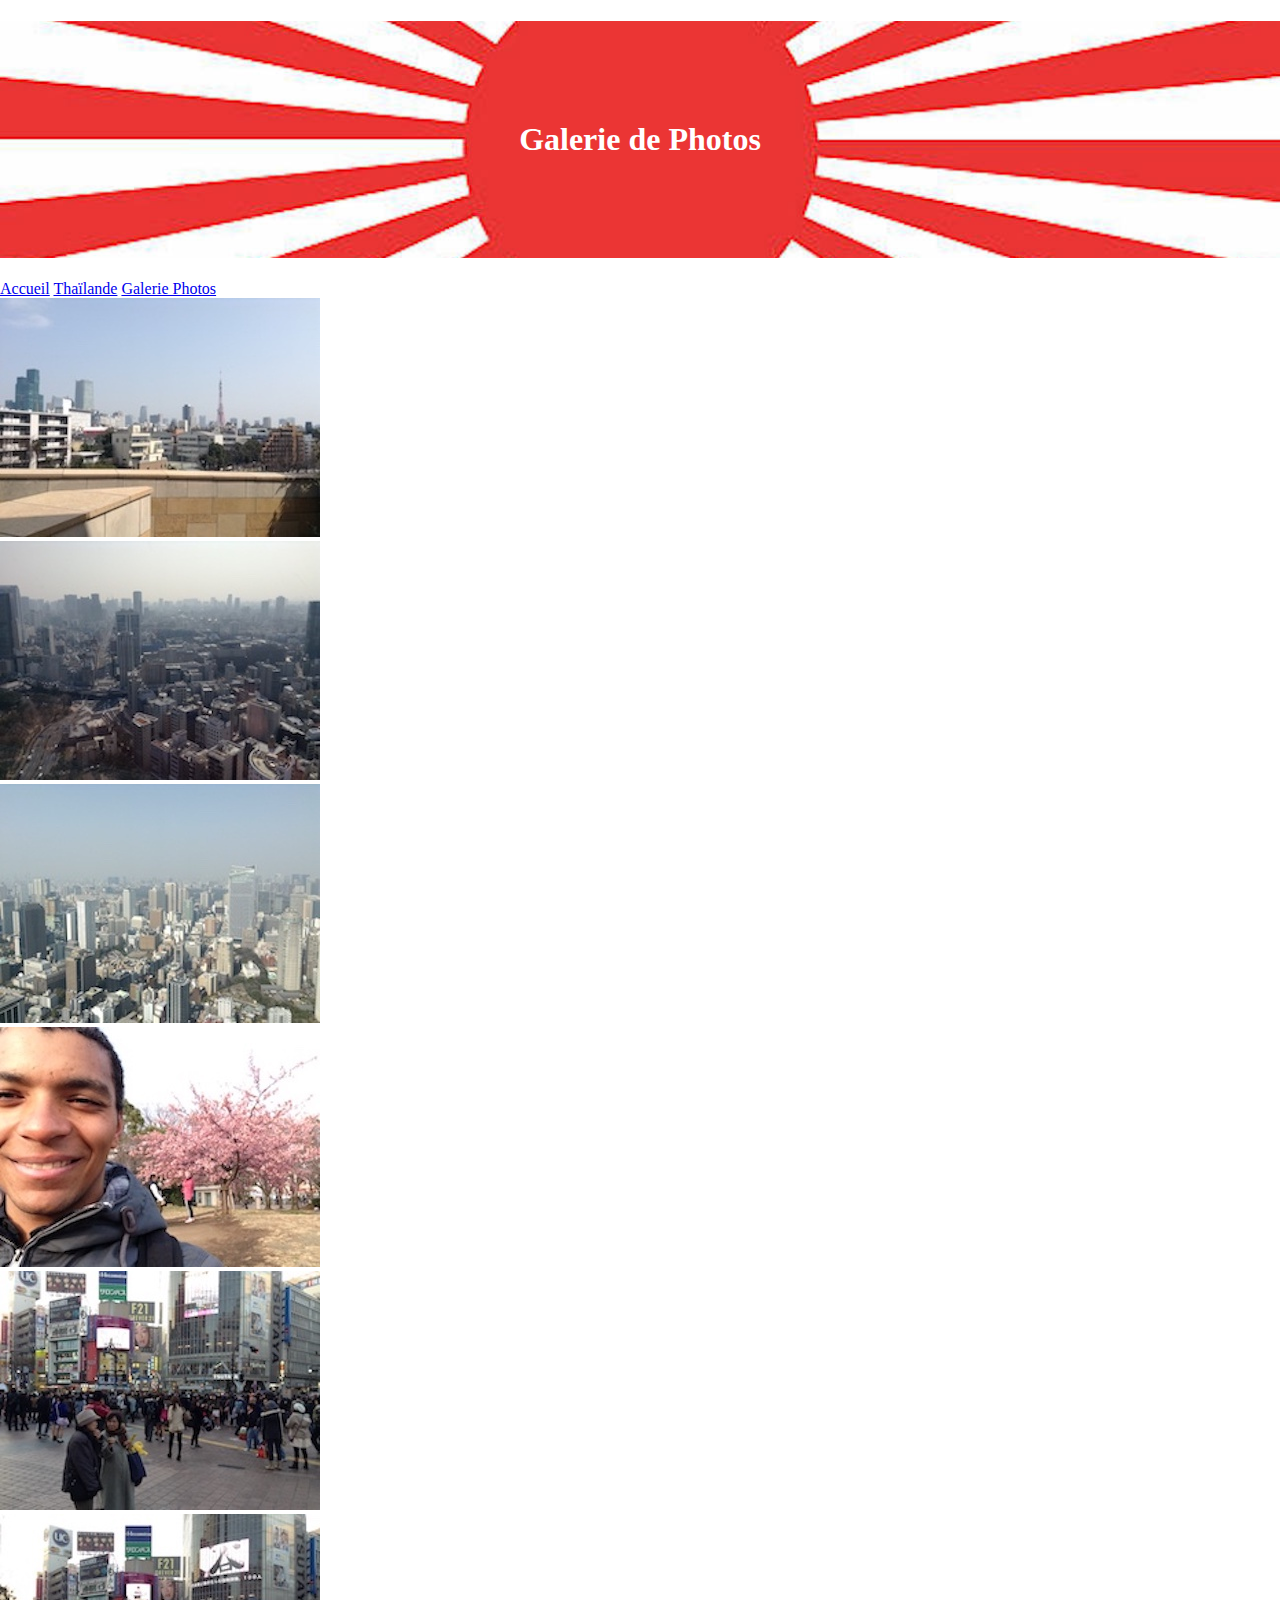
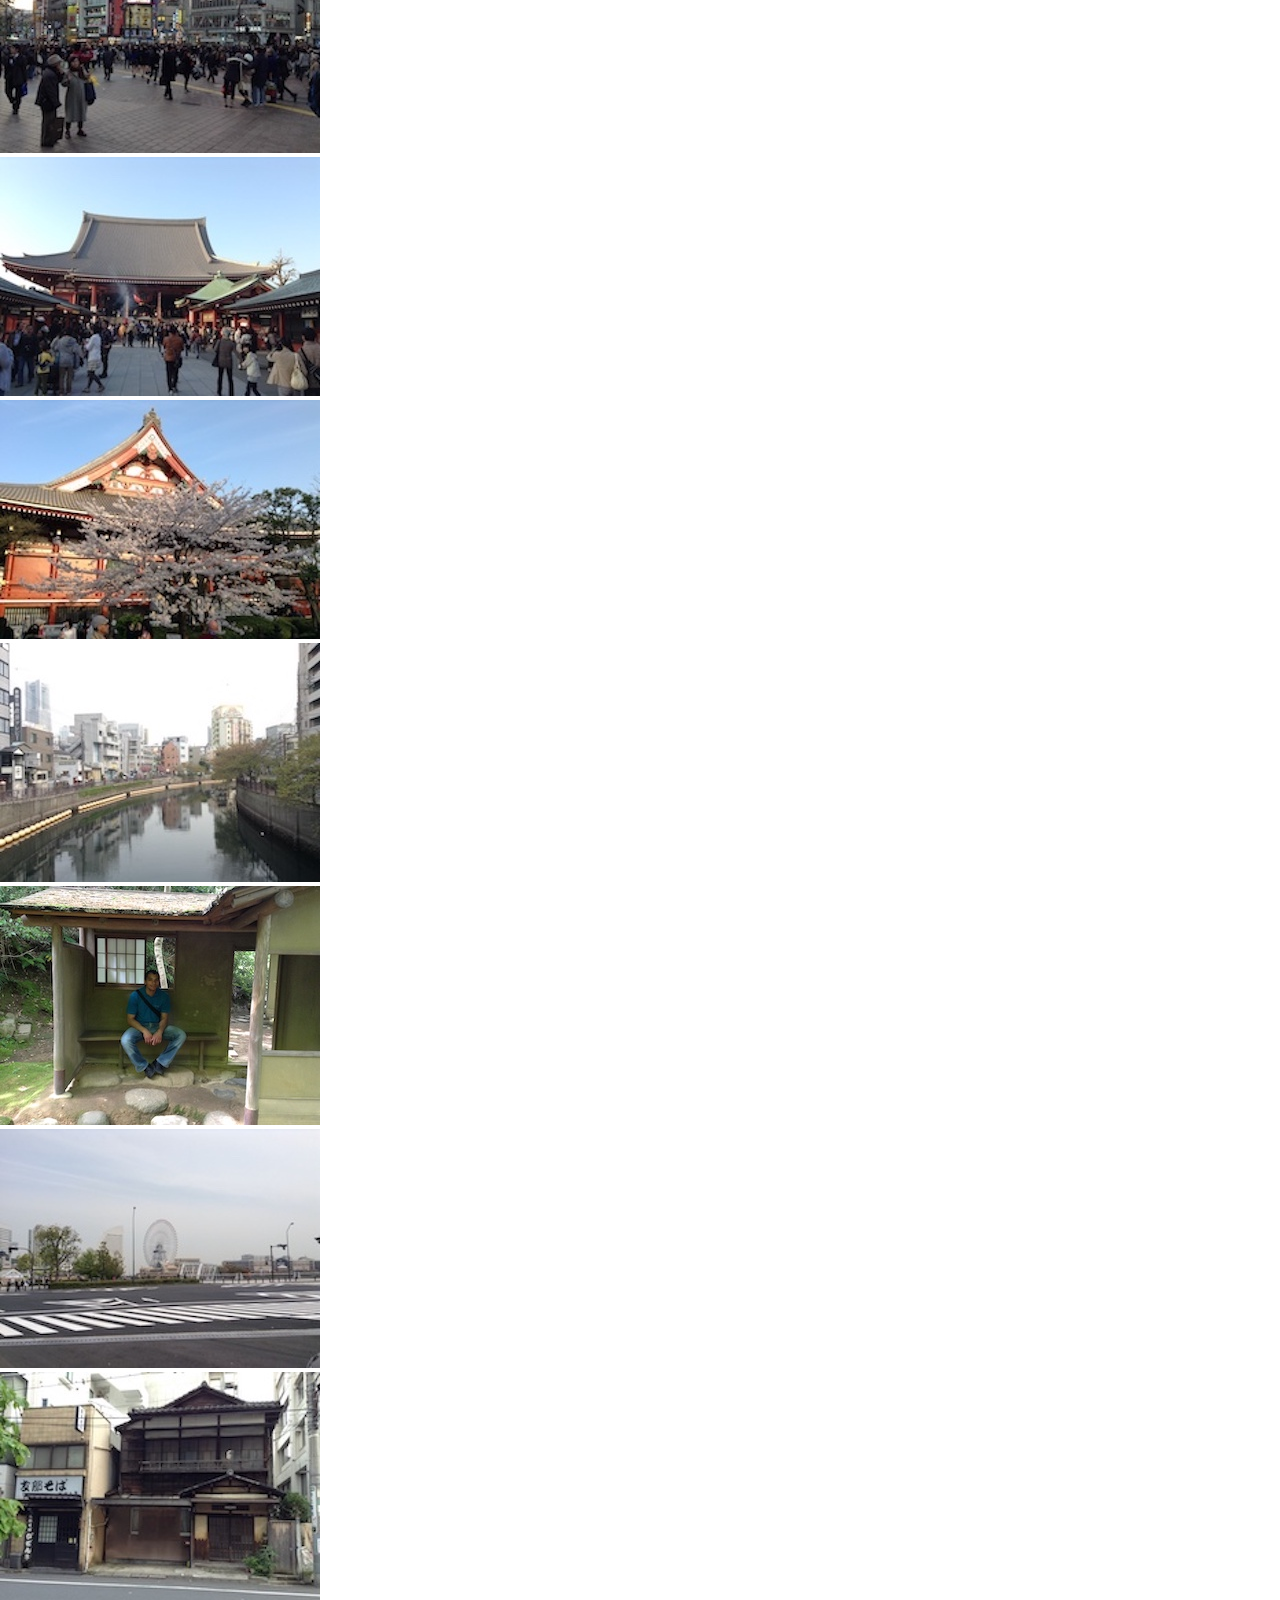
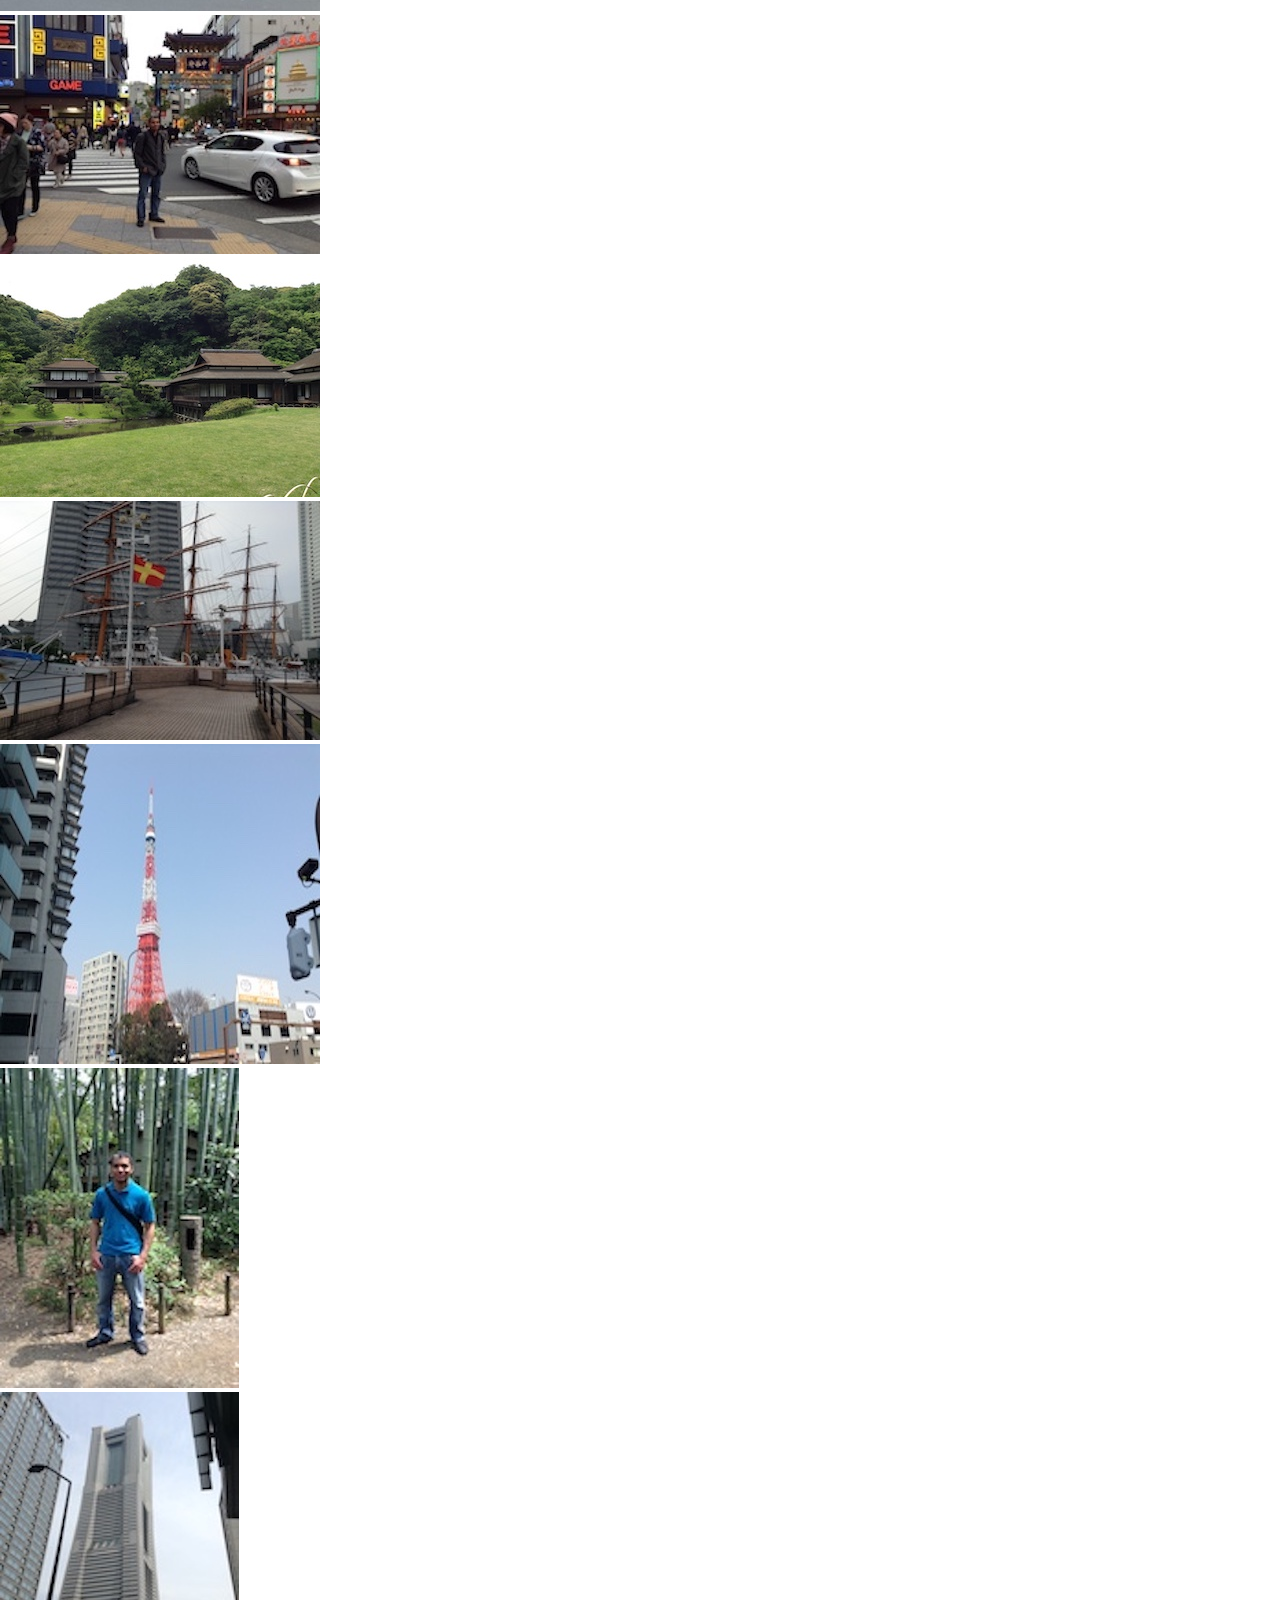
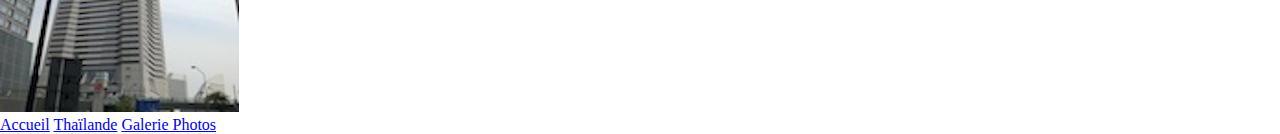
<file: galerie-photos.html>
<!DOCTYPE html>
<html>
    <head>
        <meta charset="UTF-8" />
         <link rel="stylesheet" href="BlogJapon.css" />
        <title>Galerie Photos</title>

   <link rel="preconnect" href="https://fonts.googleapis.com"> 
   <link rel="preconnect" href="https://fonts.gstatic.com" crossorigin> 
   <link href="https://fonts.googleapis.com/css2?family=Lobster&family=Manrope&family=Montserrat&display=swap" rel="stylesheet">
   <meta name="viewport" content="width=device-width, initial-scale=1.0">
   </head>

<body>

<header>
    <h1 class="titre">Galerie de Photos</h1> 
</header>
<!-- éaskjbqwfkv -->
<nav>
	<a href="index.html" class="cta">Accueil</a>
	<a href="Thaïlande.html" class="cta">Thaïlande</a>
	<a href="galerie-photos.html" class="cta">Galerie Photos</a>
</nav>

<main>

<div class="photos-japon">
    <div><img src="photos-japon/IMG_2685 copie.JPG"></div>
    <div><img src="photos-japon/IMG_2693 copie.JPG"></div>
    <div><img src="photos-japon/IMG_2700 copie.JPG"></div>
    <div><img src="photos-japon/IMG_2738 copie.JPG"></div>
    <div><img src="photos-japon/IMG_2832 copie.JPG"></div>
    <div><img src="photos-japon/IMG_2834 copie.JPG"></div>
    <div><img src="photos-japon/IMG_2880 copie.JPG"></div>
    <div><img src="photos-japon/IMG_2889 copie.JPG"></div>
    <div><img src="photos-japon/IMG_2956 copie.JPG"></div>
    <div><img src="photos-japon/IMG_3280 copie.JPG"></div>
    <div><img src="photos-japon/IMG_2963 copie.JPG"></div>
    <div><img src="photos-japon/IMG_3061 copie.JPG"></div>
    <div><img src="photos-japon/IMG_3093 copie.JPG"></div>
    <div><img src="photos-japon/IMG_3326 copie.JPG"></div>
    <div><img src="photos-japon/IMG_3343 copie.JPG"></div>
    <div><img src="photos-japon/IMG_2686 copie.JPG"></div>
    <div class="bambou"><img src="photos-japon/IMG_3272 copie.JPG"></div>
    <div><img src="photos-japon/IMG_2962 copie.JPG"></div>
</div>

</main>

<footer>

    <a href="BlogJapon.html" class="cta">Accueil</a>
	<a href="Thaïlande.html" class="cta">Thaïlande</a>
	<a href="galerie-photos.html" class="cta">Galerie Photos</a>

</footer>


</body>

</html>
</file>
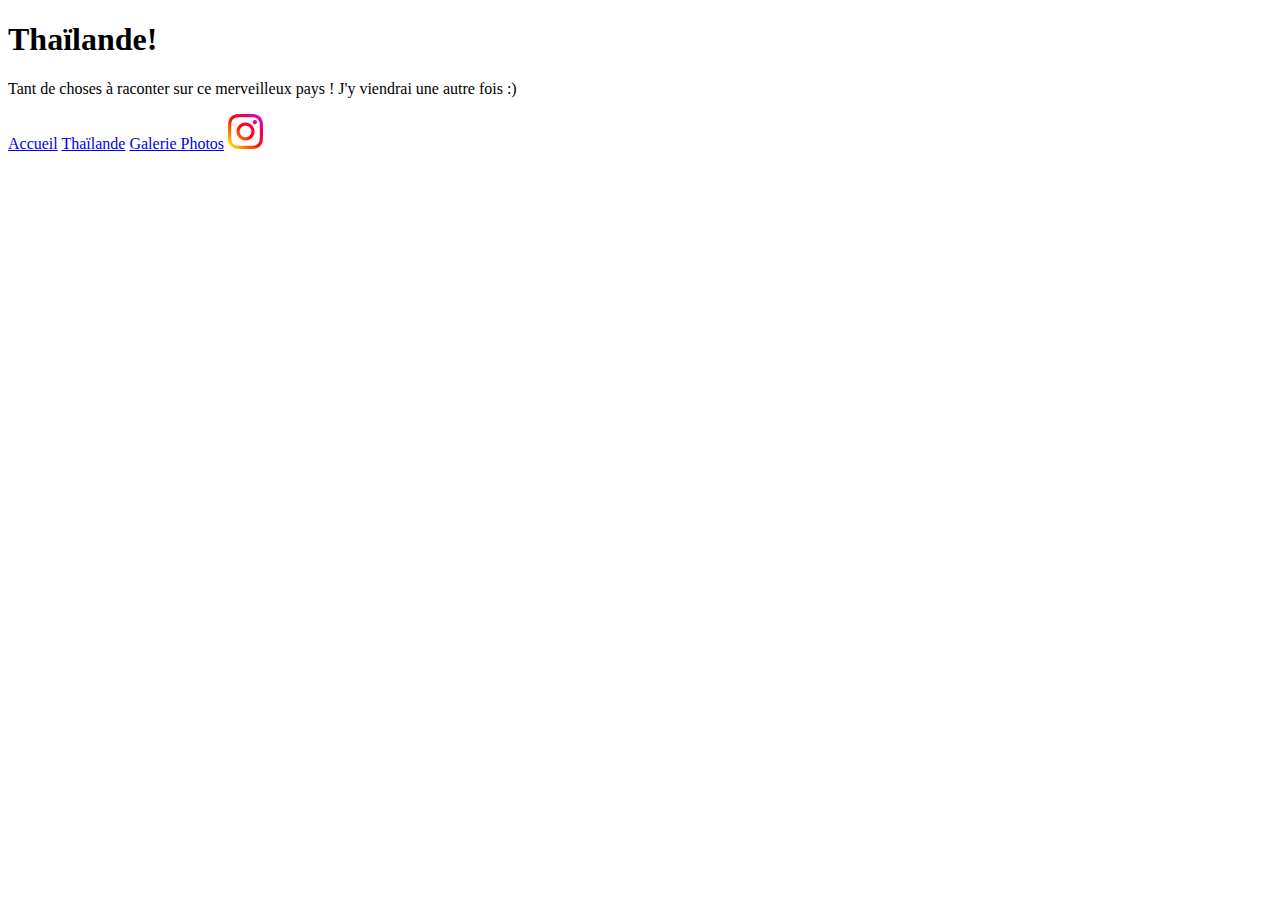
<file: Thaïlande.html>
<!DOCTYPE html>
<html>
     <head>
     	<meta charset="UTF-8" />
     	<title>Mon expérience en Thailande</title>
     </head>

     <body>
     	<h1>Thaïlande!</h1>

     	<p>Tant de choses à raconter sur ce merveilleux pays ! J'y viendrai une autre fois :)</p>

          <footer>

               <a href="BlogJapon.html" class="cta">Accueil</a>
               <a href="Thaïlande.html" class="cta">Thaïlande</a>
               <a href="galerie-photos.html" class="cta">Galerie Photos</a>
          
          
          <a class="instalogo" target="_blank" title="Mon Instagram" alt="Logo Instagram" href="https://www.instagram.com/gallyyoko99/?hl=fr" class="instalogo"><img src="images/instagram.png"></a>
        
     </footer>
     </body>
     </html>
</file>
<file: BlogJapon.css>
body
{
	color: darkred;
	margin: 0; /* La propriété margin sert à s'assurer que nos éléments pennent bien toute la largeur de la page */
}

.titre
{
	color: white;
	padding: 100px; /* La propriété padding sert à ajouter et gérer l'espace autour de notre élément */
	background: url("istockphoto-463116257-612x612.jpg") center;
	background-size: cover;
    background-repeat: no-repeat;
	text-align: center;
}

.marseille /* .marseille est une balise placé dans mon fichier html, grâce à ça je sais que mon paragraphe balisé "marseille" sera rouge */
{
	color: red;
}
			
ul li
{
	color: green;
}

p { /* font-family pour la police; font-size pour la taille; text-align pour placer le text en fonction d'une photo par ex */
	font-family: 'ambleregular', Georgia, Verdana, Comic sans MS, serif; /* serif est une police par défault */
	font-size: 1.2em;
	text-align: justify; /* justify pour que le texte prenne toute la largeur de la page  */
	margin: 25px;
}

@font-face { /* Définition d'une nouvelle police nommée Amble Regular */
    font-family: 'ambleregular';
    src: url('Fonts/Amble-Regular-webfont.eot');
    src: url('Fonts/Amble-Regular-webfont.eot?#iefix') format('embedded-opentype'),
         url('Fonts/Amble-Regular-webfont.woff2') format('woff2'),
         url('Fonts/Amble-Regular-webfont.woff') format('woff'),
         url('Fonts/Amble-Regular-webfont.ttf') format('truetype'),
         url('Fonts/Amble-Regular-webfont.svg#ambleregular') format('svg');
    font-weight: normal;
    font-style: normal;



h1
{
	font-size: 30px;
	text-align: center;
	text-decoration: underline;
	font-family: 'Lobster', serif;
}
h2 {
	text-align: center;
	color: black;
	text-shadow: 2px 2px 3px rgba(0, 0, 0, 0.7);
}
.flottant {
	border: 1px solid red;
	border-radius: 10px;
	float: left;
	margin-right: 10px;
}
.flottant2 {
	float: left;
	border: 1px solid black;
	border-radius: 10px;
	margin-right: 10px;
}
a {
	text-decoration: none;
}
a:hover {
	text-decoration: underline;
}
.flottant:hover {
	opacity: 0.5;
}
.flottant2:hover {
	opacity: 0.5;
}
h1:hover {
	opacity: 0.8;
}

.mon-element:active {
	background-color: blue;
}

a:visited {
	color: black;
}

h2 em {
	color: red;
	font-style: normal;
}

.instalogo:hover {
opacity: 0.5;
}

h1, h2, h3 {
	text-decoration: underline;
}

footer, h3 {
	margin: 25px;
}

nav {
	margin: 25px;
	padding-top: 30px;
	padding-bottom: 30px;
}
* {
	margin: 0;
}
.cta {
	font-family: Arial, Helvetica, sans-serif;
	background: linear-gradient(#f9f7f7, #ff0000);
	color: white;
	border-radius: 50px;
	padding: 8px;
}
.photos-japon {
	display: flex;
	flex-wrap: wrap;
	flex-direction: row;
	justify-content: space-evenly;
	align-items: center;
    gap: 20px;
}
.photos-japon {
	display: grid;
	grid-template-columns: 1fr 1fr 1fr;
	gap: 20px;
	margin-left: 20px;
	padding-top: 30px;
}
.instalogo {
	display: flex;
	justify-content: flex-end;
}
.bambou {
	grid-column-start: 2;
}
.p {
	position: relative;
	left: 10px;
	bottom: 20px;
}
@media screen and (max-width: 960px) {
	
}
{}
</file>
